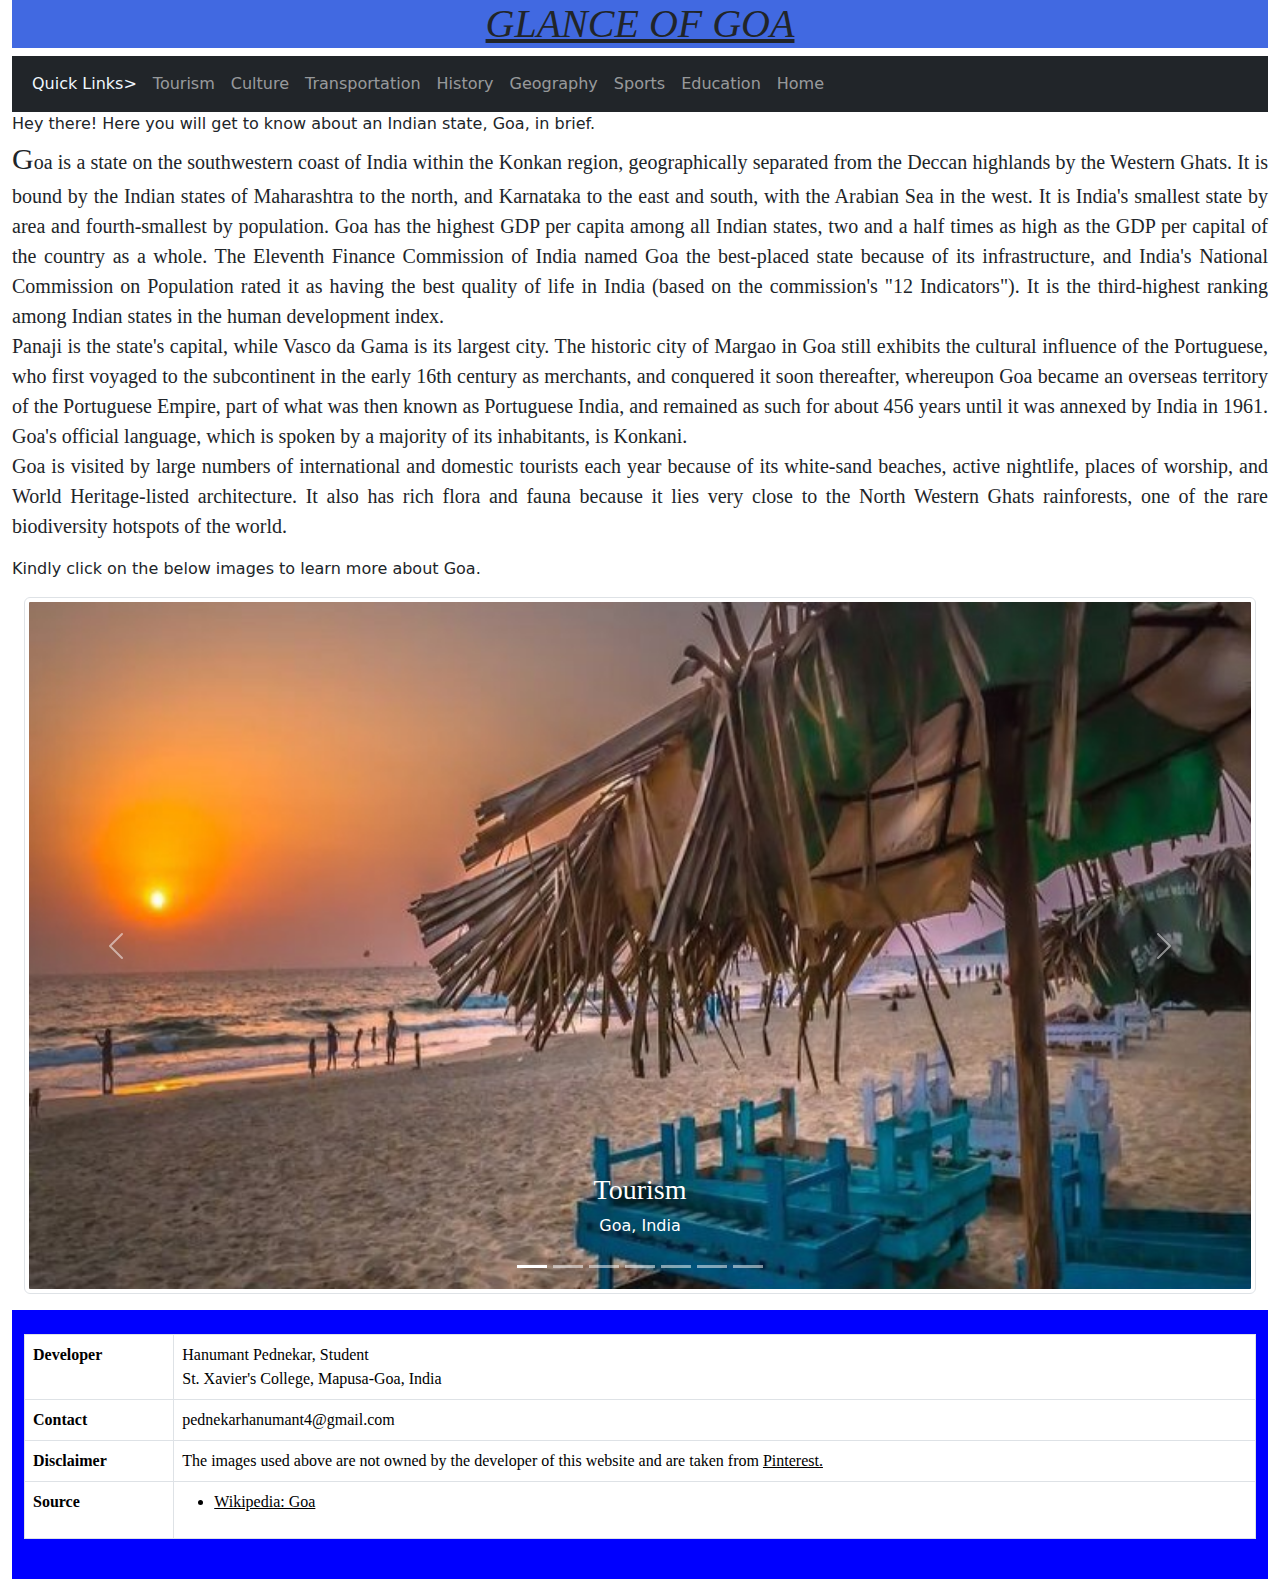
<file: index.html>
<!DOCTYPE html>
<html lang="en">
    <head>
        <meta charset="utf-8">
        <title>Glance of Goa</title>

        <meta name="description" content="Goa is a state on the southwestern coast of India within the Konkan region, geographically separated from the Deccan highlands by the Western Ghats.">

        <meta name="author" content="Hanumant Pednekar">
        <meta name="viewport" content="width=device-width,initial-scale=1">

        <!--Tag which will be displayed on social media after searching-->
        <meta property="og:title" content="Glance of Goa">
        <meta property="og:description" content="Goa is a state on the southwestern coast of India within the Konkan region, geographically separated from the Deccan highlands by the Western Ghats.">

        <link rel="stylesheet" href="goa.css"/>
        <link href="https://cdn.jsdelivr.net/npm/bootstrap@5.3.1/dist/css/bootstrap.min.css" rel="stylesheet">
        <script src="https://cdn.jsdelivr.net/npm/bootstrap@5.3.1/dist/js/bootstrap.bundle.min.js"></script>
        <script>
            function f1(){
                alert("If you are opening this website on mobile phone, enable desktop site mode in settings for better experience.");
            }
        </script>
        <style>
            a{color:black;text-decoration:underline;}
        </style>
    </head>
    <body onload="f1()">
        <div class="container-fluid">
        <h1 style="background-color: royalblue; text-align: center;">GLANCE OF GOA</h1>
        <nav class="navbar navbar-expand-sm bg-dark navbar-dark">
            <div class="container-fluid">
                <ul class="navbar-nav">
                    <li class="nav-item">
                        <div class="nav-link" style="color: aliceblue;">Quick Links></div>
                    </li>
                    <li class="nav-item">
                        <a class="nav-link" href="tourism.html">Tourism</a>
                    </li>
                    <li class="nav-item">
                        <a class="nav-link" data-bs-toggle="modal" data-bs-target="#myModal">Culture</a>
                    </li>
                    <li class="nav-item">
                        <a class="nav-link" data-bs-toggle="modal" data-bs-target="#myModal">Transportation</a>
                    </li>
                    <li class="nav-item">
                        <a class="nav-link" data-bs-toggle="modal" data-bs-target="#myModal">History</a>
                    </li>
                    <li class="nav-item">
                        <a class="nav-link" data-bs-toggle="modal" data-bs-target="#myModal">Geography</a>
                    </li>
                    <li class="nav-item">
                        <a class="nav-link" data-bs-toggle="modal" data-bs-target="#myModal">Sports</a>
                    </li>
                    <li class="nav-item">
                        <a class="nav-link" data-bs-toggle="modal" data-bs-target="#myModal">Education</a>
                    </li>
                    <li class="nav-item">
                        <a class="nav-link" href="index.html">Home</a>
                    </li>
                </ul>
            </div>
        </nav>

        Hey there! Here you will get to know about an Indian state, Goa, in brief.
        <p id="intro">
            Goa is a state on the southwestern coast of India within the Konkan region, geographically separated from the 
            Deccan highlands by the Western Ghats. 
            It is bound by the Indian states of Maharashtra to the north, and Karnataka to the east and south, with the 
            Arabian Sea in the west. It is India's smallest state by area and fourth-smallest by population. 
            Goa has the highest GDP per capita among all Indian states, two and a half times as high as the GDP per 
            capital of the country as a whole. The Eleventh Finance Commission of India named Goa the best-placed state 
            because of its infrastructure, and India's National Commission on Population rated it as having the best 
            quality of life in India (based on the commission's "12 Indicators"). It is the third-highest ranking among 
            Indian states in the human development index.<br/>
            Panaji is the state's capital, while Vasco da Gama is its largest city. The historic city of Margao in Goa 
            still exhibits the cultural influence of the Portuguese, who first voyaged to the subcontinent in the early 
            16th century as merchants, and conquered it soon thereafter, whereupon Goa became an overseas territory of 
            the Portuguese Empire, part of what was then known as Portuguese India, and remained as such for about 456 
            years until it was annexed by India in 1961. Goa's official language, which is spoken by a majority of its 
            inhabitants, is Konkani. <br/>
            Goa is visited by large numbers of international and domestic tourists each year because of its white-sand 
            beaches, active nightlife, places of worship, and World Heritage-listed architecture. It also has rich flora 
            and fauna because it lies very close to the North Western Ghats rainforests, one of the rare biodiversity 
            hotspots of the world. <br/>
        </p>

        <p id="note"> Kindly click on the below images to learn more about Goa. </p>
        
        <div class="container-fluid">
            <!--Carousel-->
            <div id="demo" class="carousel slide" data-bs-ride="carousel">
                <div class="carousel-indicators">
                    <button type="button" data-bs-target="#demo" data-bs-slide-to="0" class="active"></button>
                    <button type="button" data-bs-target="#demo" data-bs-slide-to="1"></button>
                    <button type="button" data-bs-target="#demo" data-bs-slide-to="2"></button>
                    <button type="button" data-bs-target="#demo" data-bs-slide-to="3"></button>
                    <button type="button" data-bs-target="#demo" data-bs-slide-to="4"></button>
                    <button type="button" data-bs-target="#demo" data-bs-slide-to="5"></button>
                    <button type="button" data-bs-target="#demo" data-bs-slide-to="6"></button>
                </div>
                <!--The slideshow/carousel-->
                <div class="carousel-inner">
                    <a href="tourism.html">
                        <div class="carousel-item active">
                            <img src="tourism.jpg" alt="Tourism, Goa" class="d-block img-thumbnail rounded" width="100%">
                            <div class="carousel-caption">
                                <h3>Tourism</h3>
                                <p>Goa, India</p>
                            </div>
                        </div>
                    </a>
                    <a href="incomplete.html">
                        <div class="carousel-item">
                            <img src="culture.jpg" alt="Culture, Goa" class="d-block img-thumbnail rounded" width="100%">
                            <div class="carousel-caption">
                                <h3>Culture</h3>
                                <p>Goa, India</p>
                            </div>
                        </div>
                    </a>
                    <a href="incomplete.html">
                        <div class="carousel-item">
                            <img src="transport.jpg" alt="Transportation, Goa" class="d-block img-thumbnail rounded" width="100%">
                            <div class="carousel-caption">
                                <h3>Transportation</h3>
                                <p>Goa, India</p>
                            </div>
                        </div>
                    </a>
                    <a href="incomplete.html">
                        <div class="carousel-item">
                            <img src="history.jpg" alt="History, Goa" class="d-block img-thumbnail rounded" width="100%">
                            <div class="carousel-caption">
                                <h3>History</h3>
                                <p>Goa, India</p>
                            </div>
                        </div>
                    </a>
                    <a href="incomplete.html">
                        <div class="carousel-item">
                            <img src="geography.jpg" alt="Geography, Goa" class="d-block img-thumbnail rounded" width="100%">
                            <div class="carousel-caption">
                                <h3>Geography</h3>
                                <p>Goa, India</p>
                            </div>
                        </div>
                    </a>
                    <a href="incomplete.html">
                        <div class="carousel-item">
                            <img src="sports.jpg" alt="Sports, Goa" class="d-block img-thumbnail rounded" width="100%">
                            <div class="carousel-caption">
                                <h3>Sports</h3>
                                <p>Goa, India</p>
                            </div>
                        </div>
                    </a>
                    <a href="incomplete.html">
                        <div class="carousel-item">
                            <img src="education.jpg" alt="Education, Goa" class="d-block img-thumbnail rounded" width="100%">
                            <div class="carousel-caption">
                                <h3>Education</h3>
                                <p>Goa, India</p>
                            </div>
                        </div>
                    </a>
                </div>

                <div class="modal" id="myModal">
                    <div class="modal-dialog">
                    <div class="modal-content">
                        <div class="modal-header">
                            <h4 class="modal-title">Oops!</h4>
                        </div>
                        <div class="modal-body">
                            <p class="unavailable">
                                Webpage unavailable. <a href="incomplete.html">Click here</a> to know more.
                            </p>
                        </div>
                        <div class="modal-footer">
                            <button type="button" class="btn btn-danger" data-bs-dismiss="modal">
                                Close
                            </button>
                        </div>
                    </div>
                    </div>
                </div>

                <!--Left and right controls/icons-->
                <button class="carousel-control-prev" type="button" data-bs-target="#demo" data-bs-slide="prev">
                    <span class="carousel-control-prev-icon"></span>
                </button>
                <button class="carousel-control-next" type="button" data-bs-target="#demo" data-bs-slide="next">
                    <span class="carousel-control-next-icon"></span>
                </button>
            </div>
        </div>
        <footer>
            <p style="background-color: blue;">
                <div class="container-fluid" style="background-color: blue;">
                    <br/>
                    <table class="table table-bordered table-hover cols-sm-12" style="background-color: blue;">
                        <tr>
                            <th>Developer</th>
                            <td>Hanumant Pednekar, Student<br/>St. Xavier's College, Mapusa-Goa, India</td>
                        </tr>
                        <tr>
                            <th>Contact</th>
                            <td>pednekarhanumant4@gmail.com</td>
                        </tr>
                        <tr>
                            <th>Disclaimer</th>
                            <td>The images used above are not owned by the developer of this website and are taken from <a href="https://in.pinterest.com/">Pinterest.</a></td>
                        </tr>
                        <tr>
                            <th>Source</th>
                            <td>
                                <ul>
                                    <li><a href="https://www.google.co.in/url?sa=t&rct=j&q=&esrc=s&source=web&cd=&cad=rja&uact=8&ved=2ahUKEwiF_drJwsiBAxWKd2wGHQvkB3oQFnoECD8QAQ&url=https%3A%2F%2Fen.wikipedia.org%2Fwiki%2FGoa&usg=AOvVaw0LQ5OJxbPU29INk-r20xR9&opi=89978449">Wikipedia: Goa</a></li>
                                </ul>
                            </td>
                        </tr>
                    </table>
                    <br/>
                </div>
            </p>
        </footer>
        </div>
    </body>
</html>
</file>
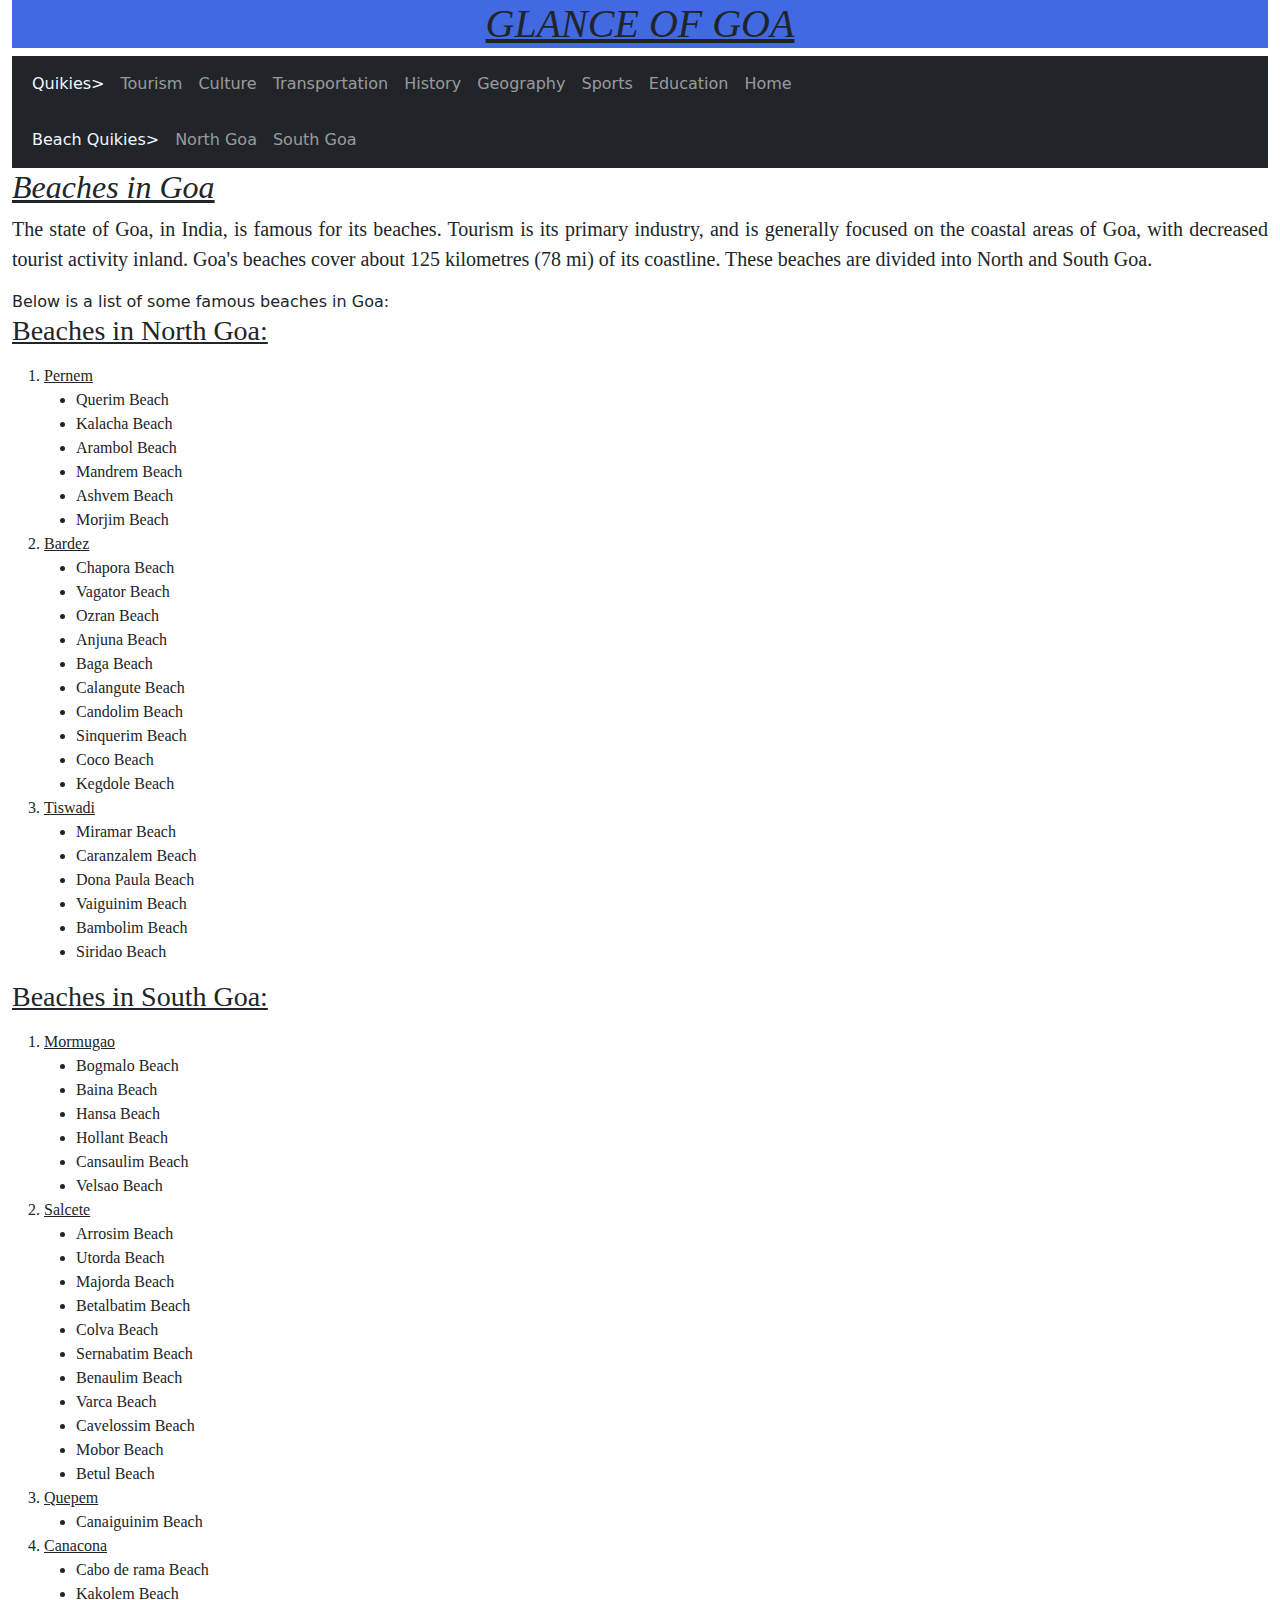
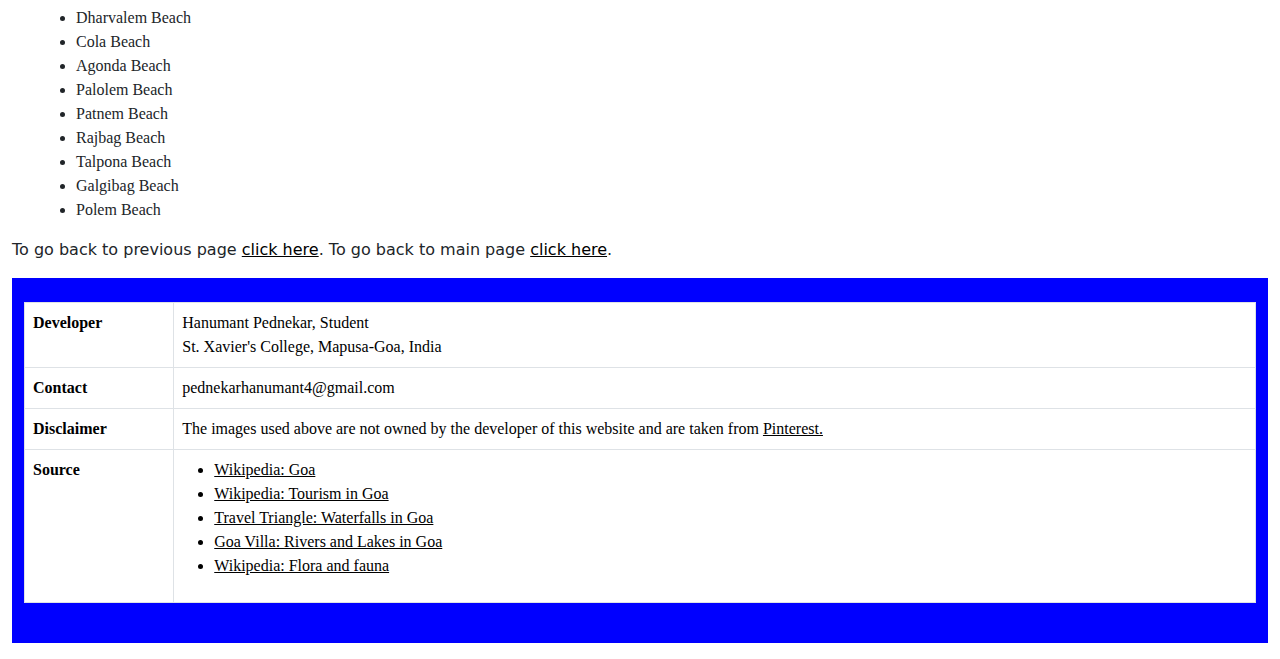
<file: beach.html>
<!DOCTYPE html>
<html lang="en">
    <head>
        <title>Beaches in Goa</title>
        <meta name="viewport" content="width=device-width,initial-scale=1">
        <link rel="stylesheet" href="goa.css"/>
        <link href="https://cdn.jsdelivr.net/npm/bootstrap@5.3.1/dist/css/bootstrap.min.css" rel="stylesheet">
        <script src="https://cdn.jsdelivr.net/npm/bootstrap@5.3.1/dist/js/bootstrap.bundle.min.js"></script>
        <style>
            a{color:black;text-decoration:underline;}
        </style>
    </head>
    <body>
        <div class="container-fluid">
            <h1 style="background-color: royalblue; text-align: center;">GLANCE OF GOA</h1>
            <nav class="navbar navbar-expand-sm bg-dark navbar-dark">
                <div class="container-fluid">
                    <ul class="navbar-nav">
                        <li class="nav-item">
                            <div class="nav-link" style="color: aliceblue;">Quikies></div>
                        </li>
                        <li class="nav-item">
                            <a class="nav-link" href="tourism.html">Tourism</a>
                        </li>
                        <li class="nav-item">
                            <a class="nav-link" data-bs-toggle="modal" data-bs-target="#myModal">Culture</a>
                        </li>
                        <li class="nav-item">
                            <a class="nav-link" data-bs-toggle="modal" data-bs-target="#myModal">Transportation</a>
                        </li>
                        <li class="nav-item">
                            <a class="nav-link" data-bs-toggle="modal" data-bs-target="#myModal">History</a>
                        </li>
                        <li class="nav-item">
                            <a class="nav-link" data-bs-toggle="modal" data-bs-target="#myModal">Geography</a>
                        </li>
                        <li class="nav-item">
                            <a class="nav-link" data-bs-toggle="modal" data-bs-target="#myModal">Sports</a>
                        </li>
                        <li class="nav-item">
                            <a class="nav-link" data-bs-toggle="modal" data-bs-target="#myModal">Education</a>
                        </li>
                        <li class="nav-item">
                            <a class="nav-link" href="index.html">Home</a>
                        </li>
                    </ul>
                </div>
            </nav>
            <nav class="navbar navbar-expand-sm bg-dark navbar-dark">
                <div class="container-fluid">
                    <ul class="navbar-nav">
                        <li class="nav-item">
                            <div class="nav-link" style="color: aliceblue;">Beach Quikies></div>
                        </li>
                        <li class="nav-item">
                            <a class="nav-link" href="#ngoa">North Goa</a>
                        </li>
                        <li class="nav-item">
                            <a class="nav-link" href="#sgoa">South Goa</a>
                        </li>
                    </ul>
                </div>
            </nav>
            <h2>Beaches in Goa</h2>
            <p id="info">
                The state of Goa, in India, is famous for its beaches. Tourism is its primary 
                industry, and is generally focused on the coastal areas of Goa, with decreased 
                tourist activity inland. Goa's beaches cover about 125 kilometres (78 mi) of its 
                coastline. These beaches are divided into North and South Goa.
            </p>
            Below is a list of some famous beaches in Goa: 
            <section id="ngoa">
                <h3><u>Beaches in North Goa:</u></h3>
                <p id="info">
                    <ol type="1">
                        <li>Pernem</li>
                        <ul type="disc">
                            <li>Querim Beach</li>
                            <li>Kalacha Beach</li>
                            <li>Arambol Beach</li>
                            <li>Mandrem Beach</li>
                            <li>Ashvem Beach</li>
                            <li>Morjim Beach</li>
                        </ul>
                        <li>Bardez</li>
                        <ul type="disc">
                            <li>Chapora Beach</li>
                            <li>Vagator Beach</li>
                            <li>Ozran Beach</li>
                            <li>Anjuna Beach</li>
                            <li>Baga Beach</li>
                            <li>Calangute Beach</li>
                            <li>Candolim Beach</li>
                            <li>Sinquerim Beach</li>
                            <li>Coco Beach</li>
                            <li>Kegdole Beach</li>
                        </ul>
                        <li>Tiswadi</li>
                        <ul type="disc">
                            <li>Miramar Beach</li>
                            <li>Caranzalem Beach</li>
                            <li>Dona Paula Beach</li>
                            <li>Vaiguinim Beach</li>
                            <li>Bambolim Beach</li>
                            <li>Siridao Beach</li>
                        </ul>
                    </ol>
                </p>
            </section>
            <section id="sgoa">
                <h3><u>Beaches in South Goa:</u></h3>
                <p id="info">
                    <ol type="1">
                        <li>Mormugao</li>
                        <ul type="disc">
                            <li>Bogmalo Beach</li>
                            <li>Baina Beach</li>
                            <li>Hansa Beach</li>
                            <li>Hollant Beach</li>
                            <li>Cansaulim Beach</li>
                            <li>Velsao Beach</li>
                        </ul>
                        <li>Salcete</li>
                        <ul type="disc">
                            <li>Arrosim Beach</li>
                            <li>Utorda Beach</li>
                            <li>Majorda Beach</li>
                            <li>Betalbatim Beach</li>
                            <li>Colva Beach</li>
                            <li>Sernabatim Beach</li>
                            <li>Benaulim Beach</li>
                            <li>Varca Beach</li>
                            <li>Cavelossim Beach</li>
                            <li>Mobor Beach</li>
                            <li>Betul Beach</li>
                        </ul>
                        <li>Quepem</li>
                        <ul type="disc">
                            <li>Canaiguinim Beach</li>
                        </ul>
                        <li>Canacona</li>
                        <ul type="disc">
                            <li>Cabo de rama Beach</li>
                            <li>Kakolem Beach</li>
                            <li>Dharvalem Beach</li>
                            <li>Cola Beach</li>
                            <li>Agonda Beach</li>
                            <li>Palolem Beach</li>
                            <li>Patnem Beach</li>
                            <li>Rajbag Beach</li>
                            <li>Talpona Beach</li>
                            <li>Galgibag Beach</li>
                            <li>Polem Beach</li>
                        </ul>
                    </ol>
                </p>
            </section>
            <div class="modal" id="myModal">
                <div class="modal-dialog">
                <div class="modal-content">
                    <div class="modal-header">
                        <h4 class="modal-title">Oops!</h4>
                    </div>
                    <div class="modal-body">
                        <p class="unavailable">
                            Webpage unavailable. <a href="incomplete.html">Click here</a> to know more.
                        </p>
                    </div>
                    <div class="modal-footer">
                        <button type="button" class="btn btn-danger" data-bs-dismiss="modal">
                            Close
                        </button>
                    </div>
                </div>
                </div>
            </div>

            To go back to previous page <a href="tourism.html">click here</a>.
            To go back to main page <a href="index.html">click here</a>.

            <footer>
                <p style="background-color: blue;">
                    <div class="container-fluid" style="background-color: blue;">
                        <br/>
                        <table class="table table-bordered table-hover cols-sm-12" style="background-color: blue;">
                            <tr>
                                <th>Developer</th>
                                <td>Hanumant Pednekar, Student<br/>St. Xavier's College, Mapusa-Goa, India</td>
                            </tr>
                            <tr>
                                <th>Contact</th>
                                <td>pednekarhanumant4@gmail.com</td>
                            </tr>
                            <tr>
                                <th>Disclaimer</th>
                                <td>The images used above are not owned by the developer of this website and are taken from <a href="https://in.pinterest.com/">Pinterest.</a></td>
                            </tr>
                            <tr>
                                <th>Source</th>
                                <td>
                                    <ul>
                                        <li><a href="https://www.google.co.in/url?sa=t&rct=j&q=&esrc=s&source=web&cd=&cad=rja&uact=8&ved=2ahUKEwiF_drJwsiBAxWKd2wGHQvkB3oQFnoECD8QAQ&url=https%3A%2F%2Fen.wikipedia.org%2Fwiki%2FGoa&usg=AOvVaw0LQ5OJxbPU29INk-r20xR9&opi=89978449">Wikipedia: Goa</a><br/></li>
                                        <li><a href="https://www.google.com/url?sa=t&rct=j&q=&esrc=s&source=web&cd=&cad=rja&uact=8&ved=2ahUKEwjxp7D7xMiBAxW7c_UHHTtjDLIQFnoECDQQAQ&url=https%3A%2F%2Fen.wikipedia.org%2Fwiki%2FTourism_in_Goa&usg=AOvVaw0CMb0xBTwOZnMJfSBChi1U&opi=89978449">Wikipedia: Tourism in Goa</a></li>
                                        <li><a href="https://www.google.com/url?sa=t&rct=j&q=&esrc=s&source=web&cd=&cad=rja&uact=8&ved=2ahUKEwjmwZn8z8iBAxWyrVYBHcl2DGsQFnoECEEQAQ&url=https%3A%2F%2Ftraveltriangle.com%2Fblog%2Fwaterfalls-in-goa%2F&usg=AOvVaw3BZDEgWGNUAR39HAXS6qTg&opi=89978449">Travel Triangle: Waterfalls in Goa</a></li>
                                        <li><a href="https://www.google.com/url?sa=t&rct=j&q=&esrc=s&source=web&cd=&cad=rja&uact=8&ved=2ahUKEwi-1bSl2siBAxXWQt4KHbFaBK4QFnoECBMQAQ&url=https%3A%2F%2Fwww.thegoavilla.com%2Fgoa%2Fdistanation%2Fgoa-backwaters.html&usg=AOvVaw1MVo1zSYYclA91tbjfhaip&opi=89978449">Goa Villa: Rivers and Lakes in Goa</a></li>
                                        <li><a href="https://en.wikipedia.org/wiki/Flora_and_fauna_of_Goa">Wikipedia: Flora and fauna</a></li>
                                    </ul>
                                </td>
                            </tr>
                        </table>
                        <br/>
                    </div>
                </p>
            </footer>
        </div>
    </body>
</html>
</file>
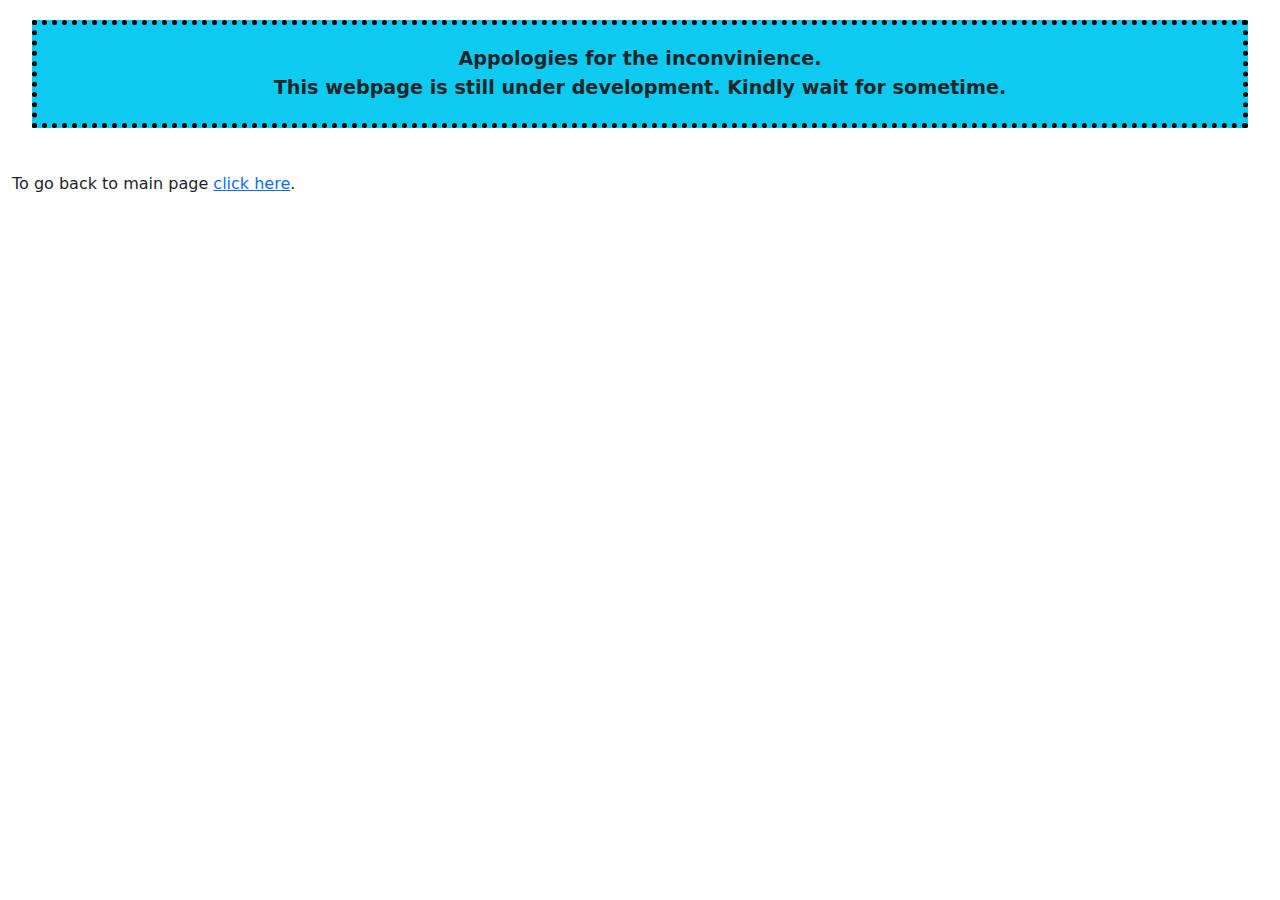
<file: incomplete.html>
<!DOCTYPE html>
<html lang="en">
    <head>
        <title>Webpage Unavailable</title>
        <meta name="viewport" content="width=device-width,initial-scale=1">
        <link rel="stylesheet" href="goa.css"/>
        <link href="https://cdn.jsdelivr.net/npm/bootstrap@5.3.1/dist/css/bootstrap.min.css" rel="stylesheet">
        <script src="https://cdn.jsdelivr.net/npm/bootstrap@5.3.1/dist/js/bootstrap.bundle.min.js"></script>    
    </head>
    <body>
        <div class="container-fluid">
            <div class="unavailablea bg-info">
                Appologies for the inconvinience.<br/>
                This webpage is still under development. Kindly wait for sometime.
            </div>
            <br/>
            To go back to main page <a href="index.html">click here</a>.
        </div>
    </body>
</html>
</file>
<file: goa.css>
h1{font-family: 'Times New Roman', Times, serif;text-decoration: underline;font-style: italic;}
h2{font-family: 'Times New Roman', Times, serif;text-decoration: underline;font-style: italic;}
h3{font-family: 'Times New Roman', Times, serif;}
#intro{text-align:justify;font-family: 'Times New Roman', Times, serif;font-size:20px;}
#intro::first-letter{font-size:30px;}
#note{text-decoration: wavy;}
a:hover{text-decoration:underline;color:dodgerblue;}
#info{text-align:justify;font-family: 'Times New Roman', Times, serif;font-size:20px;}
table{font-family: 'Times New Roman', Times, serif;}
img{text-align: right;}
ol li{text-decoration: underline;font-family:'Times New Roman', Times, serif;}
ul li{text-decoration: none;}
.unavailablea{border-width: 5px;border-style: dotted; border-color: black;
            text-align: justify; padding-top: 20px; padding-left: 20px;
            padding-right: 20px; padding-bottom: 20px; margin-top: 20px;
            margin-bottom: 20px; margin-left: 20px; margin-right: 20px;
            text-align: center; font-size: larger; font-weight: bold;
            }
.unavailable a{color:rgb(0, 128, 255)}
.unavailable a:hover{color: rgb(58, 58, 237);}
</file>
